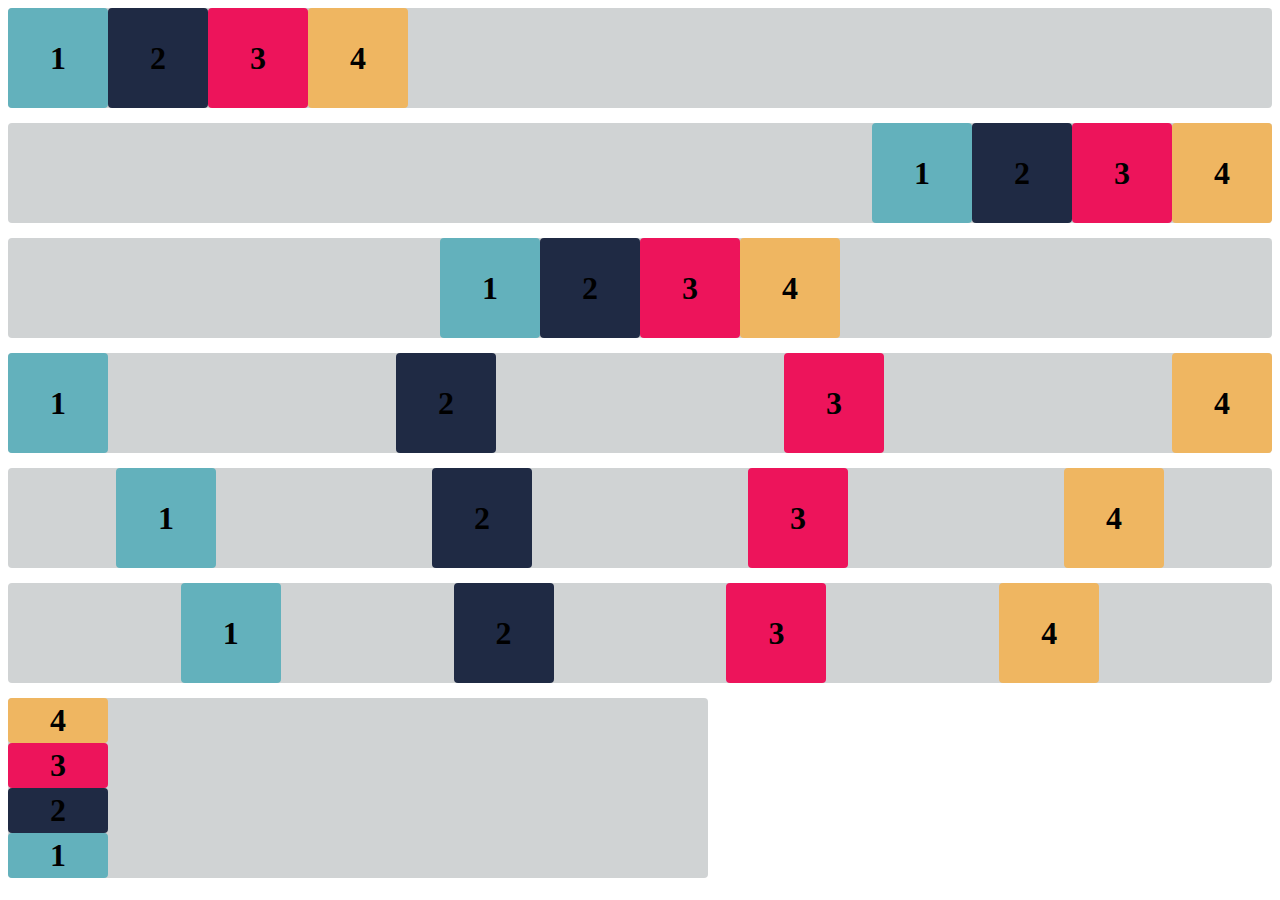
<file: flex-box-atividade-02/index.html>
<!DOCTYPE html>
<html lang="en">

<head>
    <meta charset="UTF-8">
    <meta http-equiv="X-UA-Compatible" content="IE=edge">
    <meta name="viewport" content="width=device-width, initial-scale=1.0">
    <title>Flex-box</title>
    <link rel="stylesheet" href="estilo.css">
</head>

<body>

    <div class="base container1">
        <div class="flex-item box1"><h1>1</h1></div>
        <div class="flex-item box2"><h1>2</h1></div>
        <div class="flex-item box3"><h1>3</h1></div>
        <div class="flex-item box4"><h1>4</h1></div>
    </div>
    <div class="base container2">
        <div class="flex-item box1"><h1>1</h1></div>
        <div class="flex-item box2"><h1>2</h1></div>
        <div class="flex-item box3"><h1>3</h1></div>
        <div class="flex-item box4"><h1>4</h1></div>
    </div>
    <div class="base container3">
        <div class="flex-item box1"><h1>1</h1></div>
        <div class="flex-item box2"><h1>2</h1></div>
        <div class="flex-item box3"><h1>3</h1></div>
        <div class="flex-item box4"><h1>4</h1></div>
    </div>
    <div class="base container4">
        <div class="flex-item box1"><h1>1</h1></div>
        <div class="flex-item box2"><h1>2</h1></div>
        <div class="flex-item box3"><h1>3</h1></div>
        <div class="flex-item box4"><h1>4</h1></div>
    </div>
    <div class="base container5">
        <div class="flex-item box1"><h1>1</h1></div>
        <div class="flex-item box2"><h1>2</h1></div>
        <div class="flex-item box3"><h1>3</h1></div>
        <div class="flex-item box4"><h1>4</h1></div>
    </div>
    <div class="base container6">
        <div class="flex-item box1"><h1>1</h1></div>
        <div class="flex-item box2"><h1>2</h1></div>
        <div class="flex-item box3"><h1>3</h1></div>
        <div class="flex-item box4"><h1>4</h1></div>
    </div>
    <div class="container-exercicioB">
        <div class="flex-item box1"><h1>1</h1></div>
        <div class="flex-item box2"><h1>2</h1></div>
        <div class="flex-item box3"><h1>3</h1></div>
        <div class="flex-item box4"><h1>4</h1></div>
    </div>

</body>

</html>
</file>
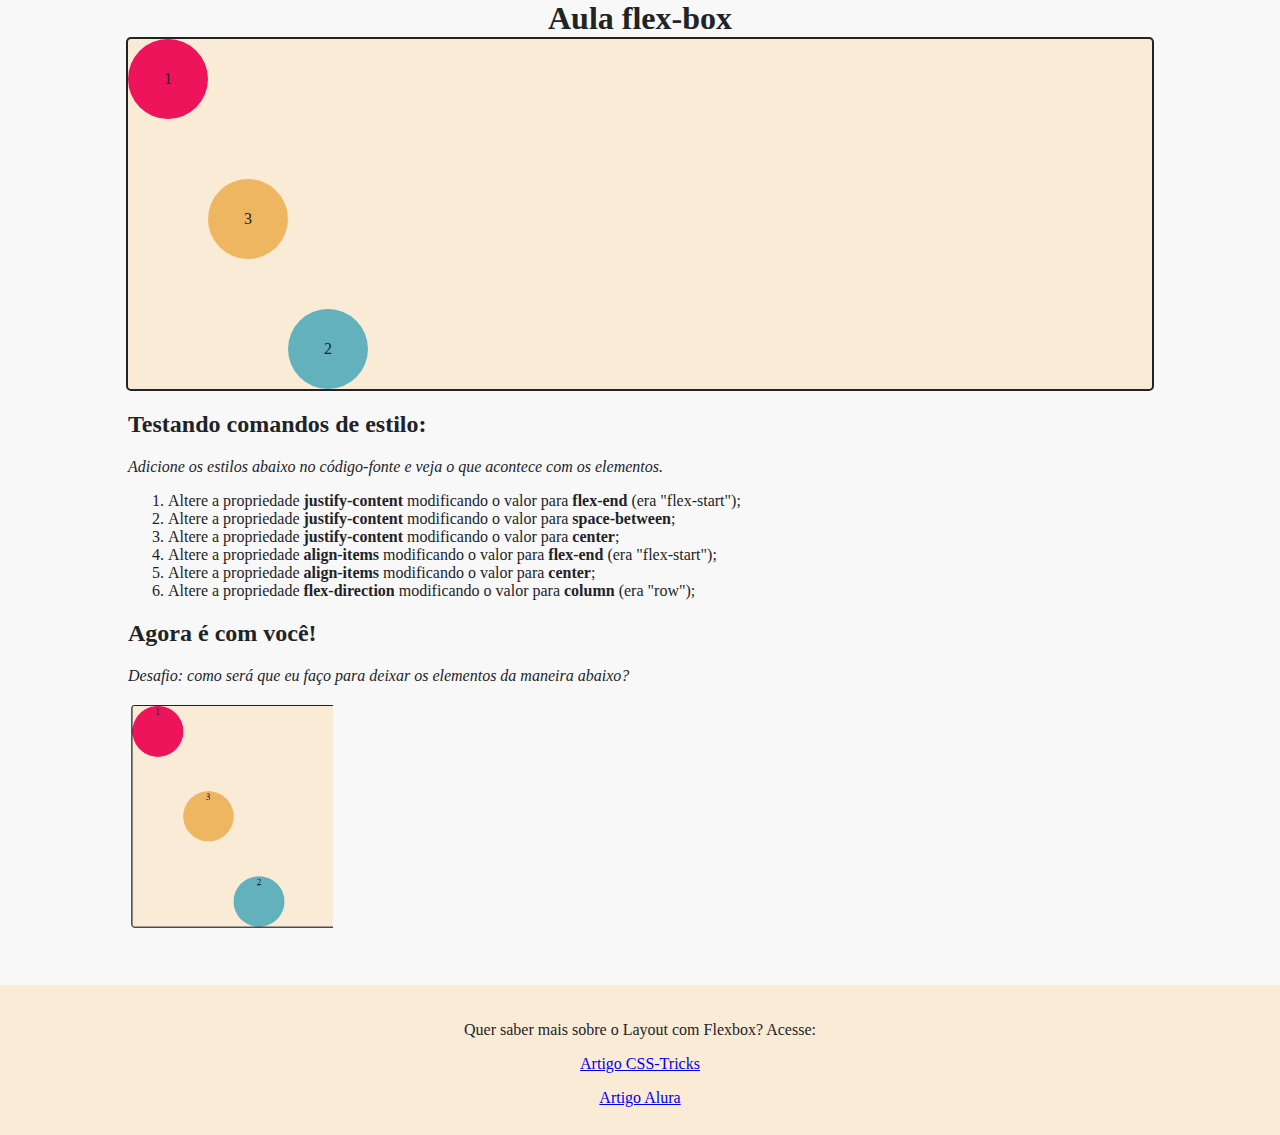
<file: flex-box-atividade-01/pratica_css_flex-box.html>
<!DOCTYPE html>
<html lang="en">
<head>
    <meta charset="UTF-8">
    <meta http-equiv="X-UA-Compatible" content="IE=edge">
    <meta name="viewport" content="width=device-width, initial-scale=1.0">
    <title>Aula CSS - 2</title>
    <link rel="stylesheet" href="style.css">
</head>
<body>
    <h1>Aula flex-box</h1>
    <div class="caixa pai">
        <div class="caixa filho cor1">1</div>
        <div class="caixa filho cor2">2</div>
        <div class="caixa filho cor3">3</div>
    </div>

    <div class="instrucoes">
        <h2>Testando comandos de estilo:</h2>
        <p><em>Adicione os estilos abaixo no código-fonte e veja o que acontece com os elementos.</em></p>
        <ol>
            <li>
                Altere a propriedade <span><strong>justify-content</strong></span> modificando o valor para <span><strong>flex-end</strong></span> (era "flex-start");
            </li>
            <li>
                Altere a propriedade <span><strong>justify-content</strong></span> modificando o valor para <span><strong>space-between</strong></span>;
            </li>
            <li>
                Altere a propriedade <span><strong>justify-content</strong></span> modificando o valor para <span><strong>center</strong></span>;
            </li>
            <li>
                Altere a propriedade <span><strong>align-items</strong></span> modificando o valor para <span><strong>flex-end</strong></span>  (era "flex-start");
            </li>
            <li>
                Altere a propriedade <span><strong>align-items</strong></span> modificando o valor para <span><strong>center</strong></span>;
            </li>
            <li>
                Altere a propriedade <span><strong>flex-direction</strong></span> modificando o valor para <span><strong>column</strong></span> (era "row");
            </li>
        </ol>
        <h2>Agora é com você!</h2>
        <p><em>Desafio: como será que eu faço para deixar os elementos da maneira abaixo?</em></p>
        <p><img src="atividade-desafio.png" alt="imagem do desafio"></p>
        
    </div>
    <div class="footer">
        <p>Quer saber mais sobre o Layout com Flexbox? Acesse: </p>

        <p>
            <a href="https://css-tricks.com/snippets/css/a-guide-to-flexbox/">Artigo CSS-Tricks</a> </p>
        <p>
            <a href="https://www.alura.com.br/artigos/css-guia-do-flexbox?srsltid=AfmBOoqPsvlW82tLY-uoiTL9slZrjS_SuoYydlb82z3H0lDT4Y1jCXDu">Artigo Alura</a> </p>

    </div>
</body>
</html>
</file>
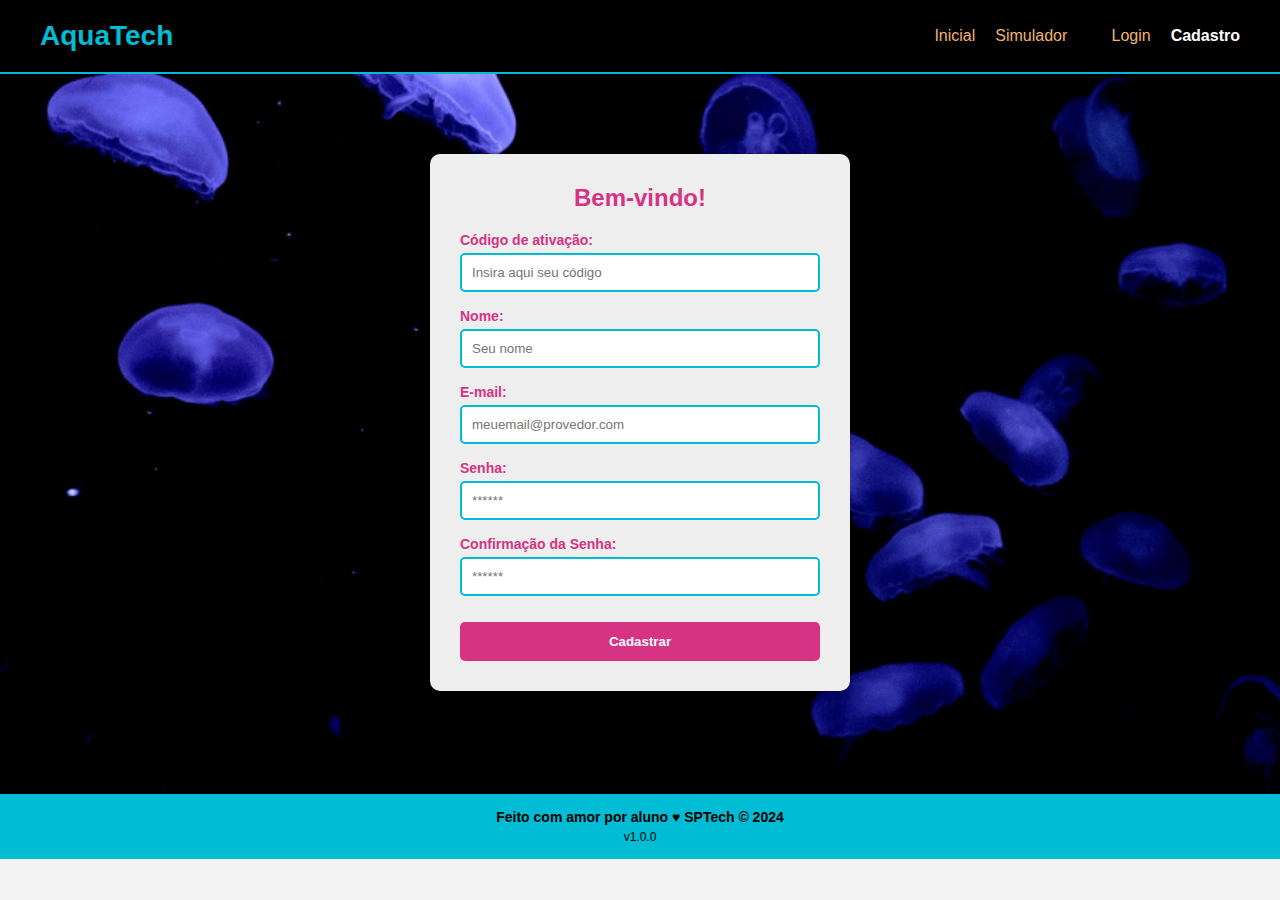
<file: aquatech-somente-html/public/cadastro.html>
<!DOCTYPE html>
<html lang="pt-br">

<head>
  <meta charset="UTF-8" />
  <meta http-equiv="X-UA-Compatible" content="IE=edge" />
  <meta name="viewport" content="width=device-width, initial-scale=1.0" />

  <title>AquaTech | Cadastro</title>

  <link rel="stylesheet" href="styles/style.css" />
  <link rel="icon" href="assets/icon/favicon2.ico" />
  <link rel="preconnect" href="https://fonts.gstatic.com" />
</head>

<body>
  <!--header inicio-->
  <div class="header">
    <div class="container">
      <h1 class="titulo">AquaTech</h1>
      <ul class="navbar">
        <li>
          <a href="index.html">Inicial</a>
        </li>
        <li>
          <a href="simulador.html">Simulador</a>
        </li>
        <li>|</li>
        <li>
          <a href="login.html">Login</a>
        </li>
        <li class="agora">
          <a href="#">Cadastro</a>
        </li>
      </ul>
    </div>
  </div>
  <!--header fim-->

  <div class="login">

    <div class="container">
      <div class="card card-cadastro">
        <h2>Bem-vindo!</h2>
        <div class="formulario">
          <div class="campo">
            <span>Código de ativação:</span>
            <input id="codigo_input" type="text" placeholder="Insira aqui seu código" />
          </div>
          <div class="campo">
            <span>Nome:</span>
            <input id="nome_input" type="text" placeholder="Seu nome" />
          </div>
          <div class="campo">
            <span>E-mail:</span>
            <input id="email_input" type="text" placeholder="meuemail@provedor.com" />
          </div>
          <div class="campo">
            <span>Senha:</span>
            <input id="senha_input" type="password" placeholder="******" />
          </div>
          <div class="campo">
            <span>Confirmação da Senha:</span>
            <input id="confirmacao_senha_input" type="password" placeholder="******" />
          </div>
          <button class="botao">Cadastrar</button>
        </div>
      </div>
    </div>
  </div>

  <!--footer inicio-->
  <div class="footer">
    <div class="container">
      <h4>Feito com amor por aluno &hearts; SPTech &copy; 2024</h4>
      <span class="version">v1.0.0</span>
    </div>
  </div>
  <!--footer fim-->
</body>

</html>
</file>
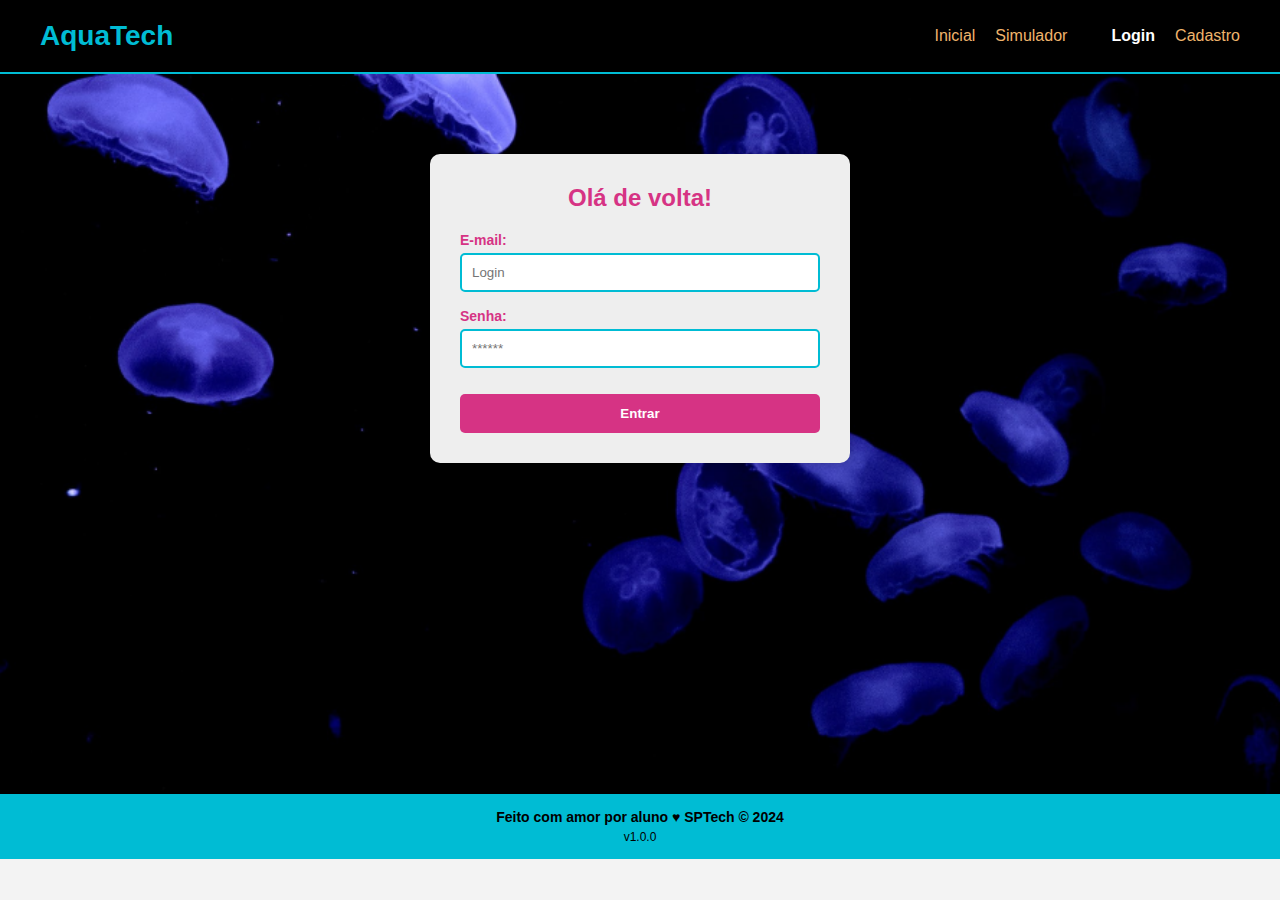
<file: aquatech-somente-html/public/login.html>
<!DOCTYPE html>
<html lang="pt-br">

<head>
    <meta charset="UTF-8">
    <meta http-equiv="X-UA-Compatible" content="IE=edge">
    <meta name="viewport" content="width=device-width, initial-scale=1.0">

    <title>AquaTech | Login</title>

    <link rel="stylesheet" href="styles/style.css">
    <link rel="icon" href="assets/icon/favicon2.ico">
    <link rel="preconnect" href="https://fonts.gstatic.com">
</head>

<body>

    <!--Header-->

    <div class="header">
        <div class="container">
            <h1 class="titulo">AquaTech</h1>
            <ul class="navbar">
                <li>
                    <a href="index.html">Inicial</a>
                </li>
                <li>
                    <a href="simulador.html">Simulador</a>
                </li>
                <li>|</li>
                <li class="agora">
                    <a href="#">Login</a>
                </li>
                <li>
                    <a href="cadastro.html">Cadastro</a>
                </li>
            </ul>
        </div>
    </div>


    <div class="login">
  
        <div class="container">
            <div class="card card-login">
                <h2>Olá de volta!</h2>
                <div class="formulario">
                    <div class="campo">
                        <span>E-mail:</span>
                        <input id="email_input" type="text" placeholder="Login">
                    </div>
                    <div class="campo">
                        <span>Senha:</span>
                        <input id="senha_input" type="password" placeholder="******">
                    </div>
                    <button class="botao">Entrar</button>
                </div>

            </div>
        </div>
    </div>

    <!--footer inicio-->
    <div class="footer">
        <div class="container">
            <h4>Feito com amor por aluno &hearts; SPTech &copy; 2024</h4>
            <span class="version">v1.0.0</span>
        </div>
    </div>
    <!--footer fim-->

</body>

</html>
</file>
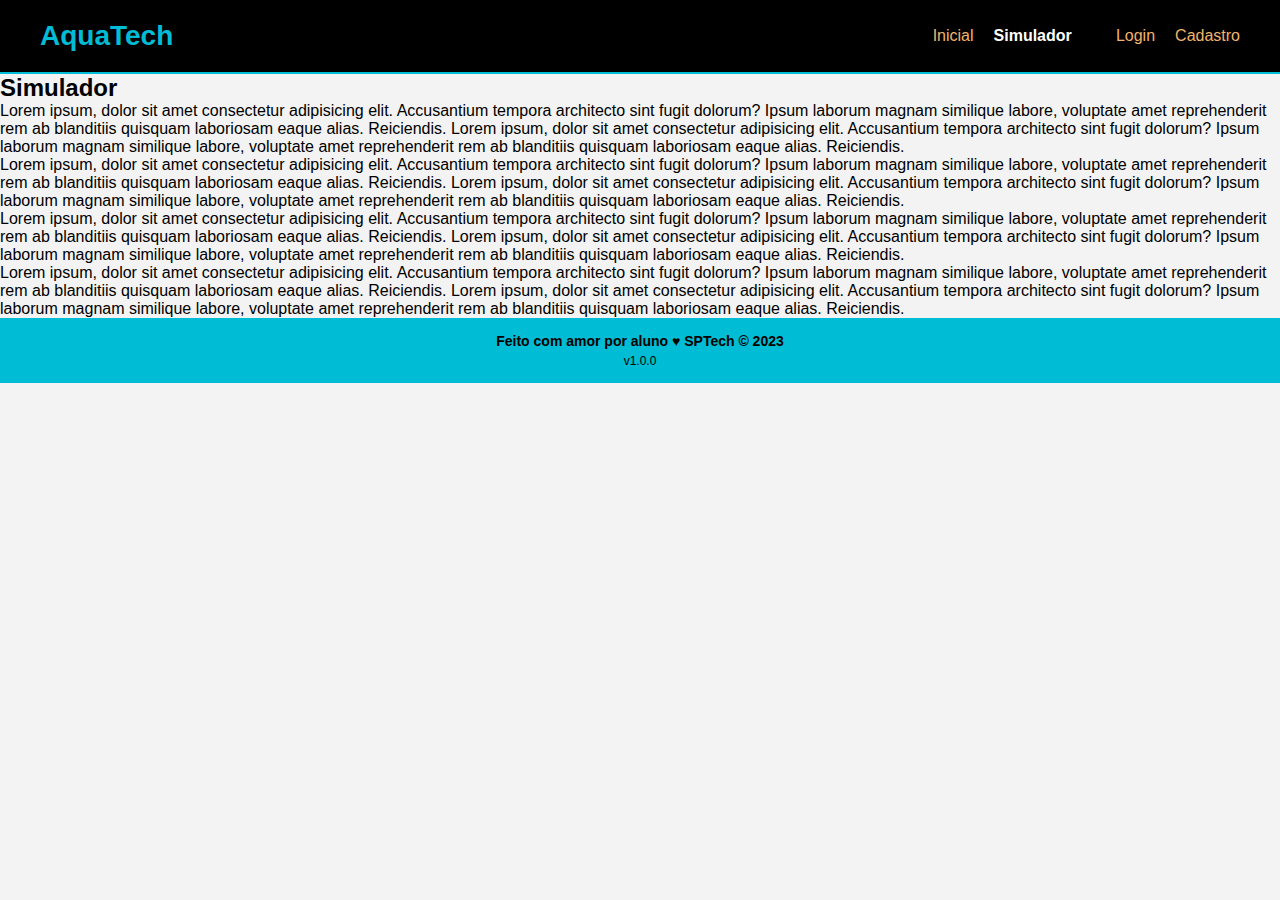
<file: aquatech-somente-html/public/simulador.html>
<!DOCTYPE html>
<html lang="pt-br">

<head>
    <meta charset="UTF-8">
    <meta http-equiv="X-UA-Compatible" content="IE=edge">
    <meta name="viewport" content="width=device-width, initial-scale=1.0">

    <title>AquaTech | Simulador</title>

    <link rel="stylesheet" href="styles/style.css">
    <link rel="icon" href="assets/icon/favicon2.ico">
    <link rel="preconnect" href="https://fonts.gstatic.com">
</head>

<body>

    <!--header inicio-->
    <div class="header">
        <div class="container">
            <h1 class="titulo">AquaTech</h1>
            <ul class="navbar">
                <li>
                    <a href="./index.html">Inicial</a>
                </li>
                <li class="agora">
                    <a href="#">Simulador</a>
                </li>
                <li>|</li>
                <li>
                    <a href="./login.html">Login</a>
                </li>
                <li>
                    <a href="./cadastro.html">Cadastro</a>
                </li>
            </ul>
        </div>
    </div>


    <!-- simulador inicio -->
    <div class="simulador">
        <div class="container">
            <h2>Simulador</h2>
            <p>Lorem ipsum, dolor sit amet consectetur adipisicing elit. Accusantium tempora architecto sint fugit
                dolorum? Ipsum laborum magnam similique labore, voluptate amet reprehenderit rem ab blanditiis quisquam
                laboriosam eaque alias. Reiciendis. Lorem ipsum, dolor sit amet consectetur adipisicing elit.
                Accusantium tempora architecto sint fugit dolorum? Ipsum laborum magnam similique labore, voluptate amet
                reprehenderit rem ab blanditiis quisquam laboriosam eaque alias. Reiciendis.</p>
            <p>Lorem ipsum, dolor sit amet consectetur adipisicing elit. Accusantium tempora architecto sint fugit
                dolorum? Ipsum laborum magnam similique labore, voluptate amet reprehenderit rem ab blanditiis quisquam
                laboriosam eaque alias. Reiciendis. Lorem ipsum, dolor sit amet consectetur adipisicing elit.
                Accusantium tempora architecto sint fugit dolorum? Ipsum laborum magnam similique labore, voluptate amet
                reprehenderit rem ab blanditiis quisquam laboriosam eaque alias. Reiciendis.</p>
            <p>Lorem ipsum, dolor sit amet consectetur adipisicing elit. Accusantium tempora architecto sint fugit
                dolorum? Ipsum laborum magnam similique labore, voluptate amet reprehenderit rem ab blanditiis quisquam
                laboriosam eaque alias. Reiciendis. Lorem ipsum, dolor sit amet consectetur adipisicing elit.
                Accusantium tempora architecto sint fugit dolorum? Ipsum laborum magnam similique labore, voluptate amet
                reprehenderit rem ab blanditiis quisquam laboriosam eaque alias. Reiciendis.</p>
            <p>Lorem ipsum, dolor sit amet consectetur adipisicing elit. Accusantium tempora architecto sint fugit
                dolorum? Ipsum laborum magnam similique labore, voluptate amet reprehenderit rem ab blanditiis quisquam
                laboriosam eaque alias. Reiciendis. Lorem ipsum, dolor sit amet consectetur adipisicing elit.
                Accusantium tempora architecto sint fugit dolorum? Ipsum laborum magnam similique labore, voluptate amet
                reprehenderit rem ab blanditiis quisquam laboriosam eaque alias. Reiciendis.</p>

        </div>
    </div>
    <!-- simulador fim -->

    <!--footer inicio-->
    <div class="footer">
        <div class="container">
            <h4>Feito com amor por aluno &hearts; SPTech &copy; 2023</h4>
            <span class="version">v1.0.0</span>
        </div>
    </div>
    <!--footer fim-->


</body>

</html>
</file>
<file: flex-box-atividade-02/estilo.css>
.flex-item {
    width: 100px;
    height: 100px;
    border-radius: 4px;
    display: flex;
    align-items: center;
}

.base {
    margin-bottom: 15px;
    background-color: #d0d3d4;
    border-radius: 4px;
    display: flex;
    height: 100px;
}

.box1 {
    background-color: #63b1bc;
}

.box2 {
    background-color: #1f2a44;
}

.box3 {
    background-color: #ed145b;
}

.box4 {
    background-color: #efb661;
}

h1 {
    width: fit-content;
    margin: auto;
}

/* Insira o código abaixo */

.container1 {
    justify-content: flex-start;
}

.container2 {
    justify-content: flex-end; 
}

.container3 {
    justify-content: center; 
}

.container4 {
    justify-content: space-between; 
}

.container5 {
    justify-content: space-around; 
}

.container6 {
    justify-content: space-evenly;
}

.container-exercicioB {
    display: flex;
    flex-direction: column-reverse;
    width: 700px;
    height: 180px;
    background-color: #d0d3d4;
    border-radius: 4px;
}
</file>
<file: flex-box-atividade-01/style.css>
body {
    margin: 0;
    background-color: #f8f8f8;
    color: #212427;
}

h1 {
    width: fit-content;
    margin: auto;
}

.caixa {
    border-radius: 5px;
}

.pai {
    width: 80%;
    height: 350px;
    margin: auto;
    background-color: antiquewhite;
    border: solid 2px #212427;
    position: relative;
}

.filho {
    width: 80px;
    height: 80px;
    border-radius: 50px;
    text-align: center;
    display: flex;
    justify-content: center;
    align-items: center;
    position: absolute;
}

.filho.cor1 {
    background-color: #ED145B;
    top: 0;
    left: 0;
}

.filho.cor3 {
    background-color: #EFB661;
    top: 140px; 
    left: 80px; 
}

.filho.cor2 {
    background-color: #63B1BC;
    top: 270px; 
    left: 160px;
}

.cor1 {
    background-color: #ED145B;
}

.cor2 {
    background-color: #63B1BC;
}

.cor3 {
    background-color: #EFB661;
}

.instrucoes {
    width: 80%;
    margin: auto;
    text-align: left;
}

.footer {
    background-color: antiquewhite;
    height: 130px;
    margin-top: 50px;
    padding-top: 20px;
    text-align: center;
}

img {
    width: 20%;
}
</file>
<file: aquatech-somente-html/public/styles/style.css>
* {
    margin: 0;
    padding: 0;
    box-sizing: border-box;
    font-family: 'Segoe UI', sans-serif;
}

body {
    background-color: #f3f3f3;
}

.header {
    background-color: black;
    border-bottom: 2px solid #00bcd4;
}

.header .container {
    display: flex;
    justify-content: space-between;
    align-items: center;
    padding: 20px 40px;
}

.titulo {
    color: #00bcd4;
    font-size: 28px;
}

.navbar {
    list-style: none;
    display: flex;
    gap: 20px;
    align-items: center;
}

.navbar a {
    text-decoration: none;
    color: #f0b46c;
    font-weight: 500;
    transition: 0.3s;
}

.navbar .agora a {
    color: white;
    font-weight: bold;
}

.login {
    background-image: url('../assets/imgs/bg-jelly-fish-para-home.png');
    background-size: cover;
    background-position: center;
    padding: 80px 0;
    min-height: 80vh;
}

.login .container {
    display: flex;
    justify-content: center;
    align-items: center;
}

.card {
    background-color: #eee;
    padding: 30px;
    border-radius: 10px;
    width: 420px;
    box-shadow: 0px 0px 10px rgba(0,0,0,0.2);
    text-align: center;
}

.card h2 {
    color: #d63384;
    margin-bottom: 20px;
}

.formulario .campo {
    display: flex;
    flex-direction: column;
    align-items: flex-start;
    margin-bottom: 16px;
}

.formulario span {
    color: #d63384;
    font-weight: bold;
    font-size: 14px;
    margin-bottom: 5px;
}

.formulario input {
    width: 100%;
    padding: 10px;
    border: 2px solid #00bcd4;
    border-radius: 5px;
    outline: none;
}

.botao {
    background-color: #d63384;
    color: white;
    border-radius: 5px;
    padding: 12px;
    width: 100%;
    font-weight: bold;
    cursor: pointer;
    transition: 0.3s;
    margin-top: 10px;
    border: none;
}

.botao:hover {
    background-color: #c2185b;
}

.footer {
    background-color: #00bcd4;
    padding: 15px 0;
    text-align: center;
    font-size: 14px;
}

.version {
    display: block;
    font-size: 12px;
    margin-top: 5px;
}
</file>
